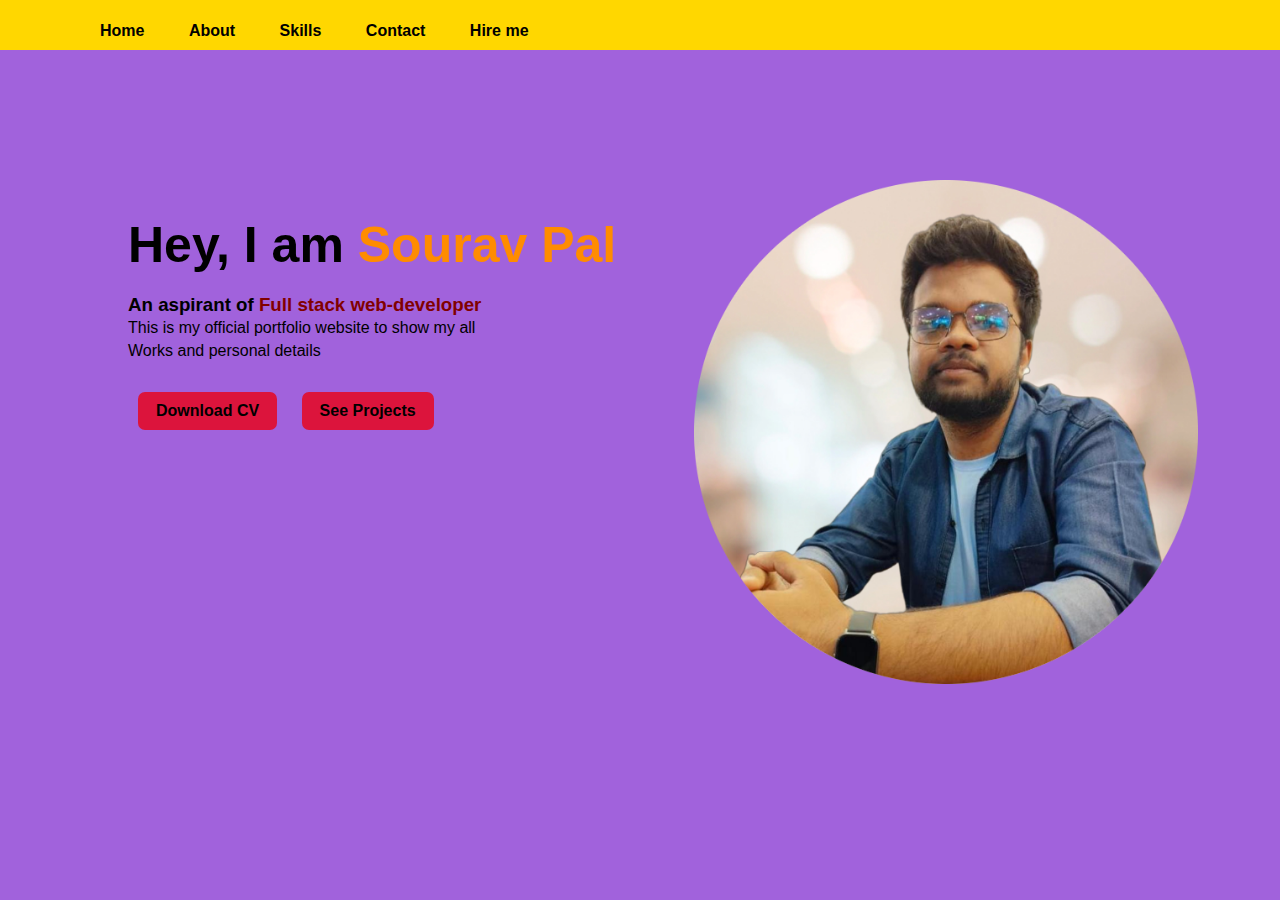
<file: task2/index.html>
<!DOCTYPE html>
<html lang="en">

<head>
    <meta charset="UTF-8">
    <meta name="viewport" content="width=device-width, initial-scale=1.0">
    <title>Personal Portfolio</title>
    <link rel="stylesheet" href="https://cdnjs.cloudflare.com/ajax/libs/font-awesome/6.4.2/css/all.min.css"
        integrity="sha512-z3gLpd7yknf1YoNbCzqRKc4qyor8gaKU1qmn+CShxbuBusANI9QpRohGBreCFkKxLhei6S9CQXFEbbKuqLg0DA=="
        crossorigin="anonymous" referrerpolicy="no-referrer" />
    <link rel="stylesheet" href="styles.css">
</head>

<body>
    <div class="Man">
        <nav class="nav1">

            <ul>
                <li><a href="#">Home</a></li>
                <li><a href="#">About</a></li>
                <li><a href="#">Skills</a></li>
                <li><a href="#">Contact</a></li>
                <li><a href="#">Hire me</a></li>
            </ul>
            <div>
                <i class="fa-brands fa-facebook"></i>
                <i class="fa-brands fa-github"></i>
                <i class="fa-brands fa-linkedin"></i>
                <i class="fa-brands fa-twitter"></i>
            </div>


        </nav>
        <div class="details">
            <h1>Hey, I am <span>Sourav Pal</span></h1>
            <h3>
                An aspirant of <span>Full stack web-developer</span>
            </h3>
            <p>This is my official portfolio website to show my all
                <br>Works and personal details
            </p>
            <a href="#">Download CV</a>
            <a href="#">See Projects</a>
        </div>
        <div class="images">
            <img src="profile-pic (2).png" class="Mypic">
        </div>

    </div>
</body>

</html>
</file>
<file: task2/styles.css>
* {
    margin: 0px;
    padding: 0px;
    font-family: sans-serif;
}

.Man {
    position: relative;
    width: 100%;
    height: 100vh;
    background: rgb(161, 98, 220);
}

nav {
    display: flex;
    width: 80%;
    margin: auto;
    padding: 0px 80px;
    align-items: center;
    justify-content: space-between;
}

nav ul li {
    display: inline-block;
    list-style: none;
    margin: 10px 20px;

}
nav ul li a{
    text-decoration: none;
    color: black;
    font-weight: bold;
}
nav ul li a:hover{
    color: brown;
}
.details{
    margin-left: 10%;
    margin-top: 13%;
}
.details h1{
    font-size: 50px;
    color:black;
    margin-bottom: 20px;
}
span {
    color:darkorange;
}
.details p{
    color:black;
    line-height: 23px;
}
h3 span{
    color:maroon;
}
.details a{
    background-color:crimson;
    padding: 10px 18px;
    text-decoration: none;
    font-weight: bold;
    color:black;
    display:inline-flex;
    margin: 30px 10px;
    border-radius: 7px;
    
}
.images{
    width:45%;
    height: 80%;
    position:absolute;
    bottom: 0;
    right: 10px;
}
.images img{
    height: 70%;
    right: 90px;

}
.nav1{
    height: 50px;
    width: 90%;
    background-color:gold;
    display: flex;
    justify-content: space-between;
    align-items:end;
    padding: 0px 80px;
}
.nav1 i{
    margin: 6px;
    padding: 0px 18px;
    font-size:larger;

}
</file>
